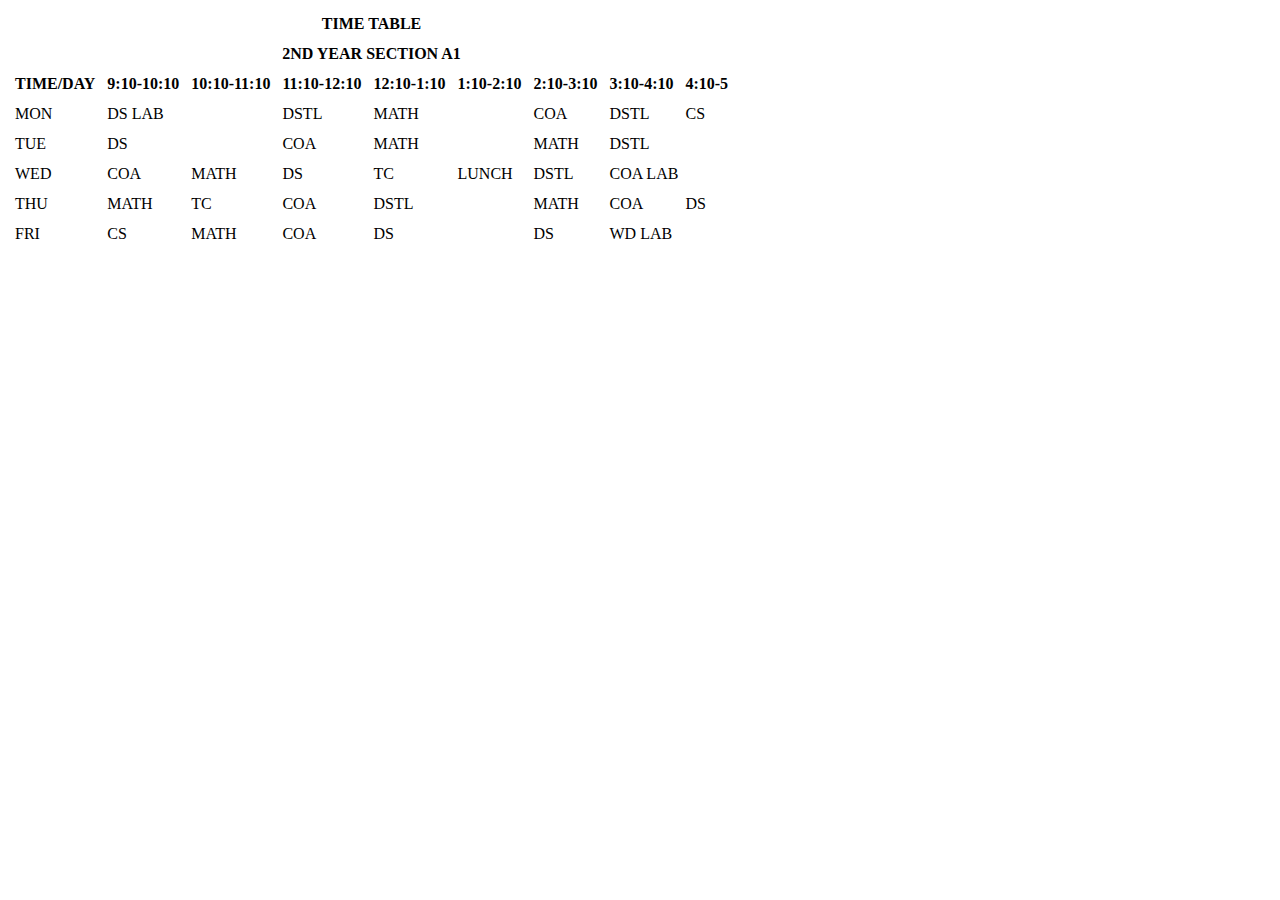
<file: timetable.html>
<!DOCTYPE html>
<html lang="en">
<head>
    <meta charset="UTF-8">
    <meta name="viewport" content="width=device-width, initial-scale=1.0">
    <title>Document</title>
</head>
<body>
    <table cellpadding = 5 >
        <tr>
            <th colspan = '9'> TIME TABLE</th>
        </tr>
        <tr>
            <th  colspan = '9'> 2ND YEAR SECTION A1 </th>
        </tr>
        <tr>
            <th> TIME/DAY</th>
            <th> 9:10-10:10</th>
            <th>10:10-11:10</th>
            <th>11:10-12:10</th>
            <th>12:10-1:10</th>
            <th>1:10-2:10</th>
            <th>2:10-3:10</th>
            <th>3:10-4:10</th>
            <th>4:10-5</th>
        </tr>
        <tr>
            <td> MON</td>
            <td colspan ='2'> DS LAB</td>
            <td>DSTL</td>
            <td>MATH</td>
            <td rowspan="5">LUNCH</td>
            <td>COA</td>
            <td>DSTL</td>
            <td>CS</td>

        </tr>
        <tr>
            <td> TUE</td>
            <td colspan ='2'> DS </td>
            <td>COA</td>
            <td>MATH</td>
            <td>MATH</td>
            <td COLSPAN = '2'>DSTL</td>
            

        </tr>
        <tr>
            <td> WED</td>
            <td> COA</td>
            <td > MATH</td>
            <td>DS</td>
            <td>TC</td>
            <td>DSTL</td>
            <td COLSPAN = '2'>COA LAB</td>

        </tr>
        <tr>
            <td> THU</td>
            <td > MATH</td>
            <td>TC</td>
            <td>COA</td>
            <td>DSTL</td>
            <td>MATH</td>
            <td>COA</td>
            <TD>DS</TD>

        </tr>
        <tr>
            <td> FRI</td>
            <td> CS</td>
            <td>MATH</td>
            <td>COA</td>
            <TD>DS</TD>
            <td >DS</td>
            <td COLSPAN = '2'>WD LAB</td>

        </tr>
        
    </table>
</body>
</html>
</file>
